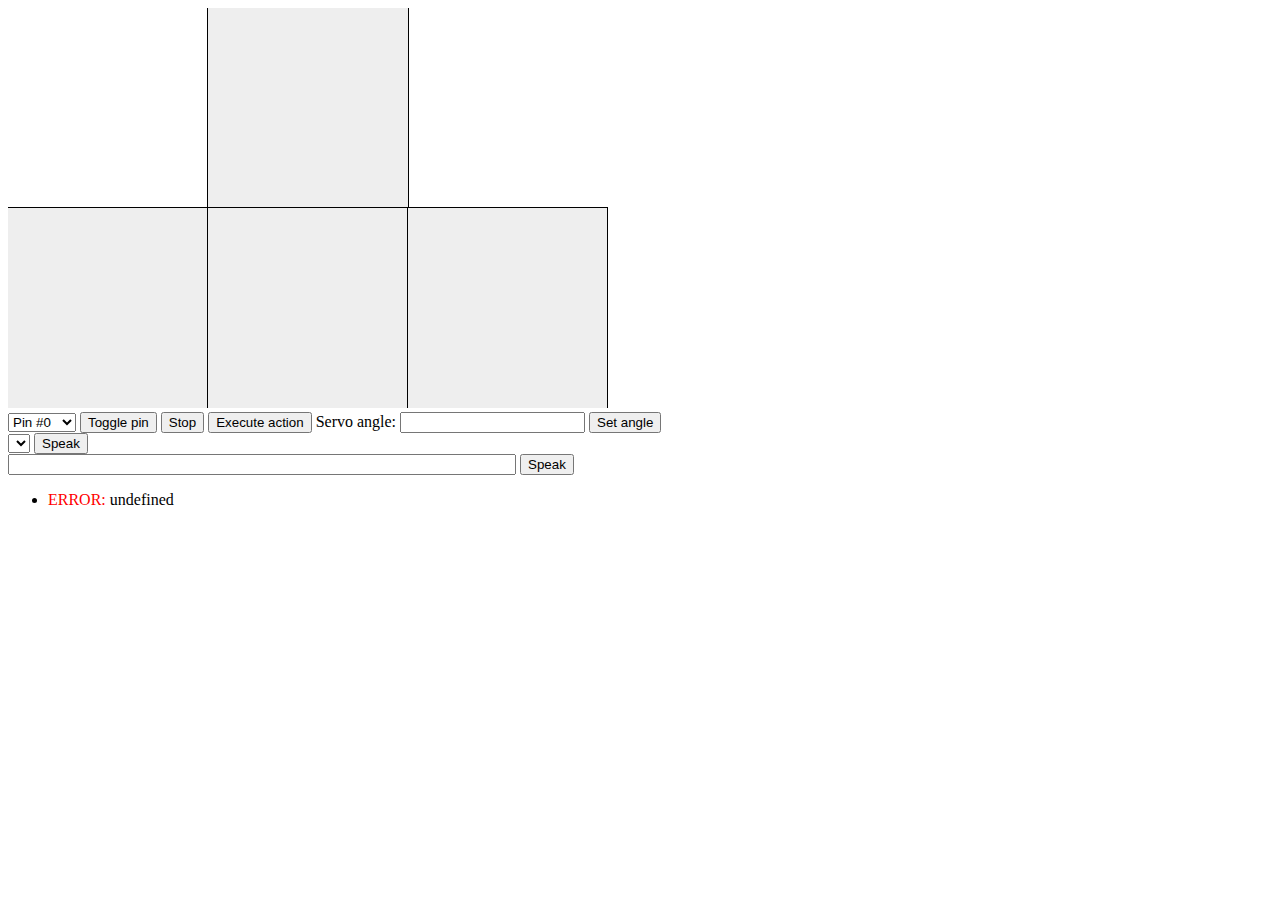
<file: src/main/webapp/index.html>
<!DOCTYPE html>
<html>
<head>
    <meta http-equiv="Content-Type" content="text/html; charset=UTF-8">
    <title>Robot controller</title>

    <script language="javascript" type="text/javascript" src="js/jquery.min.js"></script>

    <link rel="stylesheet" type="text/css" href="css/main.css"/>
</head>
<body>
<div class="container">
    <canvas class="col-md-12" id="canvas" width="600" height="400"></canvas>

    <div class="col-md-12">
        <select id="pinSelection">
            <script type="text/javascript"> //<![CDATA[
            for (var i = 0; i <= 29; i++)
            {
                document.write("<option value='" + i + "'>Pin #" + i + "</option>");
            }
            //]]></script>
        </select>
        <button onclick="sendPinToggle()" class="btn btn-default">Toggle pin</button>
        <button onclick="onStopMovement()" class="btn btn-default">Stop</button>
        <button onclick="onExecuteButton()" class="btn btn-default">Execute action</button>
        <label for="servoAngle">Servo angle: </label><input type="number" id="servoAngle">
        <button onclick="onSetAngleButton()" class="btn btn-default">Set angle</button>
    </div>
    <div class="col-md-12">
        <select id="selectedPhrase" name="selectedPhrase"></select>
        <button onclick="onSynthesizeById()" class="btn btn-default">Speak</button>
    </div>
    <div class="col-md-12">
        <input type="text" style="width: 500px" id="speakPhrase" name="speakPhrase">
        <button onclick="onSynthesize()" class="btn btn-default">Speak</button>
    </div>
    <div id="container">
        <ul id="output" class="logOutput">

        </ul>
    </div>
</div>


<script language="javascript" type="text/javascript" src="js/processing.js"></script>
<script language="javascript" type="text/javascript" src="js/tracker.js"></script>
</body>
</html>
</file>
<file: src/main/webapp/css/main.css>
.logOutput {
    overflow-y: auto;
    max-height: 325px;
    height: 325px;
}
</file>
